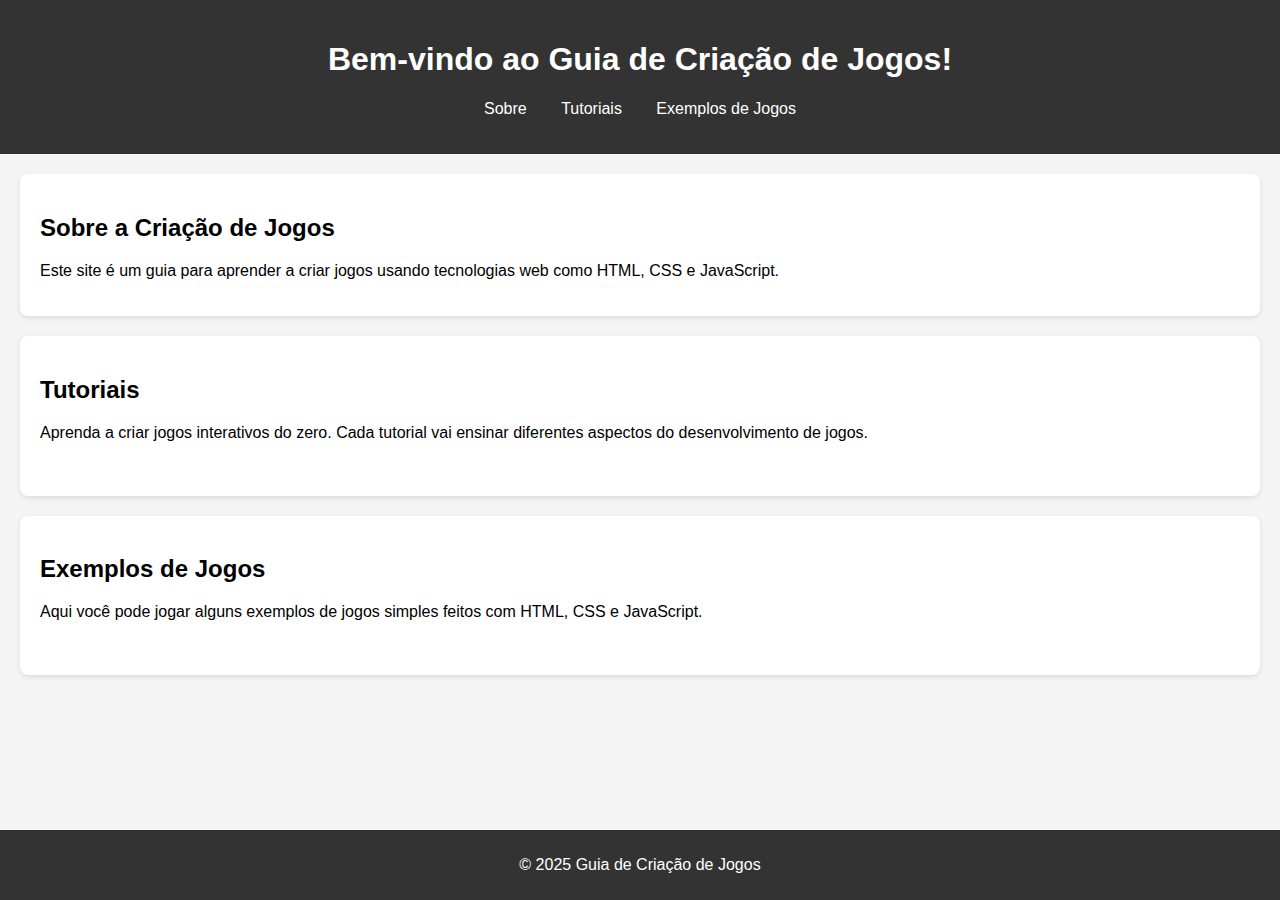
<file: index.html>
<!DOCTYPE html>
<html lang="pt-br">
<head>
    <meta charset="UTF-8">
    <meta name="viewport" content="width=device-width, initial-scale=1.0">
    <title>Guia de Criação de Jogos</title>
    <link rel="stylesheet" href="styles.css">
</head>
<body>
    <header>
        <h1>Bem-vindo ao Guia de Criação de Jogos!</h1>
        <nav>
            <ul>
                <li><a href="#sobre">Sobre</a></li>
                <li><a href="#tutorials">Tutoriais</a></li>
                <li><a href="#exemplos">Exemplos de Jogos</a></li>
            </ul>
        </nav>
    </header>

    <section id="sobre">
        <h2>Sobre a Criação de Jogos</h2>
        <p>Este site é um guia para aprender a criar jogos usando tecnologias web como HTML, CSS e JavaScript.</p>
    </section>

    <section id="tutorials">
        <h2>Tutoriais</h2>
        <p>Aprenda a criar jogos interativos do zero. Cada tutorial vai ensinar diferentes aspectos do desenvolvimento de jogos.</p>
        <a href="tutorial1.html">Tutorial 1: Jogo de Plataforma Básico</a>
    </section>

    <section id="exemplos">
        <h2>Exemplos de Jogos</h2>
        <p>Aqui você pode jogar alguns exemplos de jogos simples feitos com HTML, CSS e JavaScript.</p>
        <a href="jogo1.html">Jogo de Plataforma 1</a>
    </section>

    <footer>
        <p>© 2025 Guia de Criação de Jogos</p>
    </footer>

    <script src="scripts.js"></script>
</body>
</html>
</file>
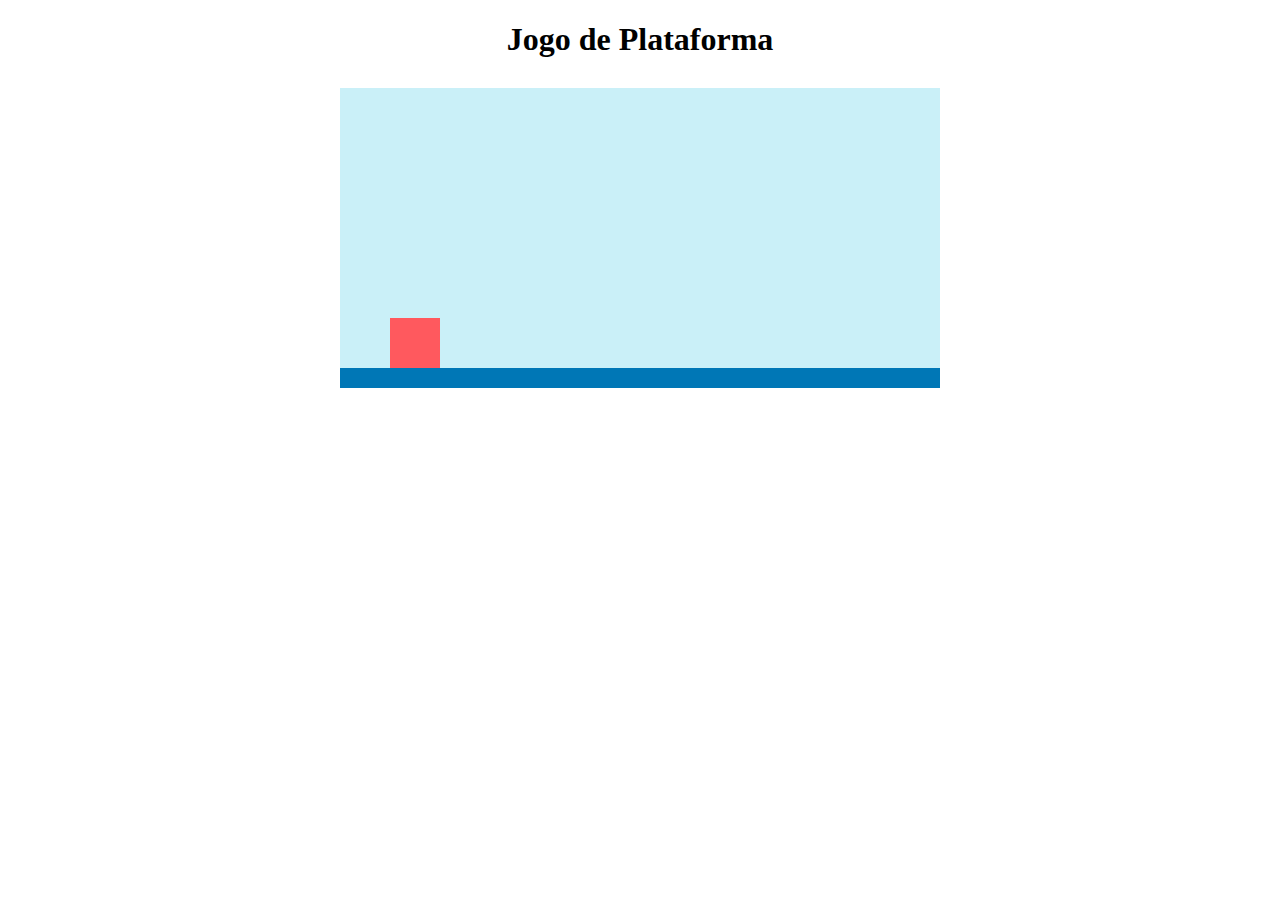
<file: jogo1.html>
<!DOCTYPE html>
<html lang="pt-br">
<head>
  <meta charset="UTF-8">
  <title>Jogo Plataforma</title>
  <style>
    #game {
      width: 600px;
      height: 300px;
      background-color: #caf0f8;
      position: relative;
      overflow: hidden;
      margin: 30px auto;
    }

    #player {
      width: 50px;
      height: 50px;
      background-color: #ff595e;
      position: absolute;
      bottom: 20px;
      left: 50px;
    }

    #ground {
      width: 100%;
      height: 20px;
      background-color: #0077b6;
      position: absolute;
      bottom: 0;
    }
  </style>
</head>
<body>
  <h1 style="text-align:center;">Jogo de Plataforma</h1>
  <div id="game">
    <div id="player"></div>
    <div id="ground"></div>
  </div>

  <script>
    const player = document.getElementById("player");
    let posX = 50;

    document.addEventListener("keydown", function(e) {
      if (e.key === "ArrowRight") {
        posX += 10;
      } else if (e.key === "ArrowLeft") {
        posX -= 10;
      }
      player.style.left = posX + "px";
    });
  </script>
</body>
</html>
</file>
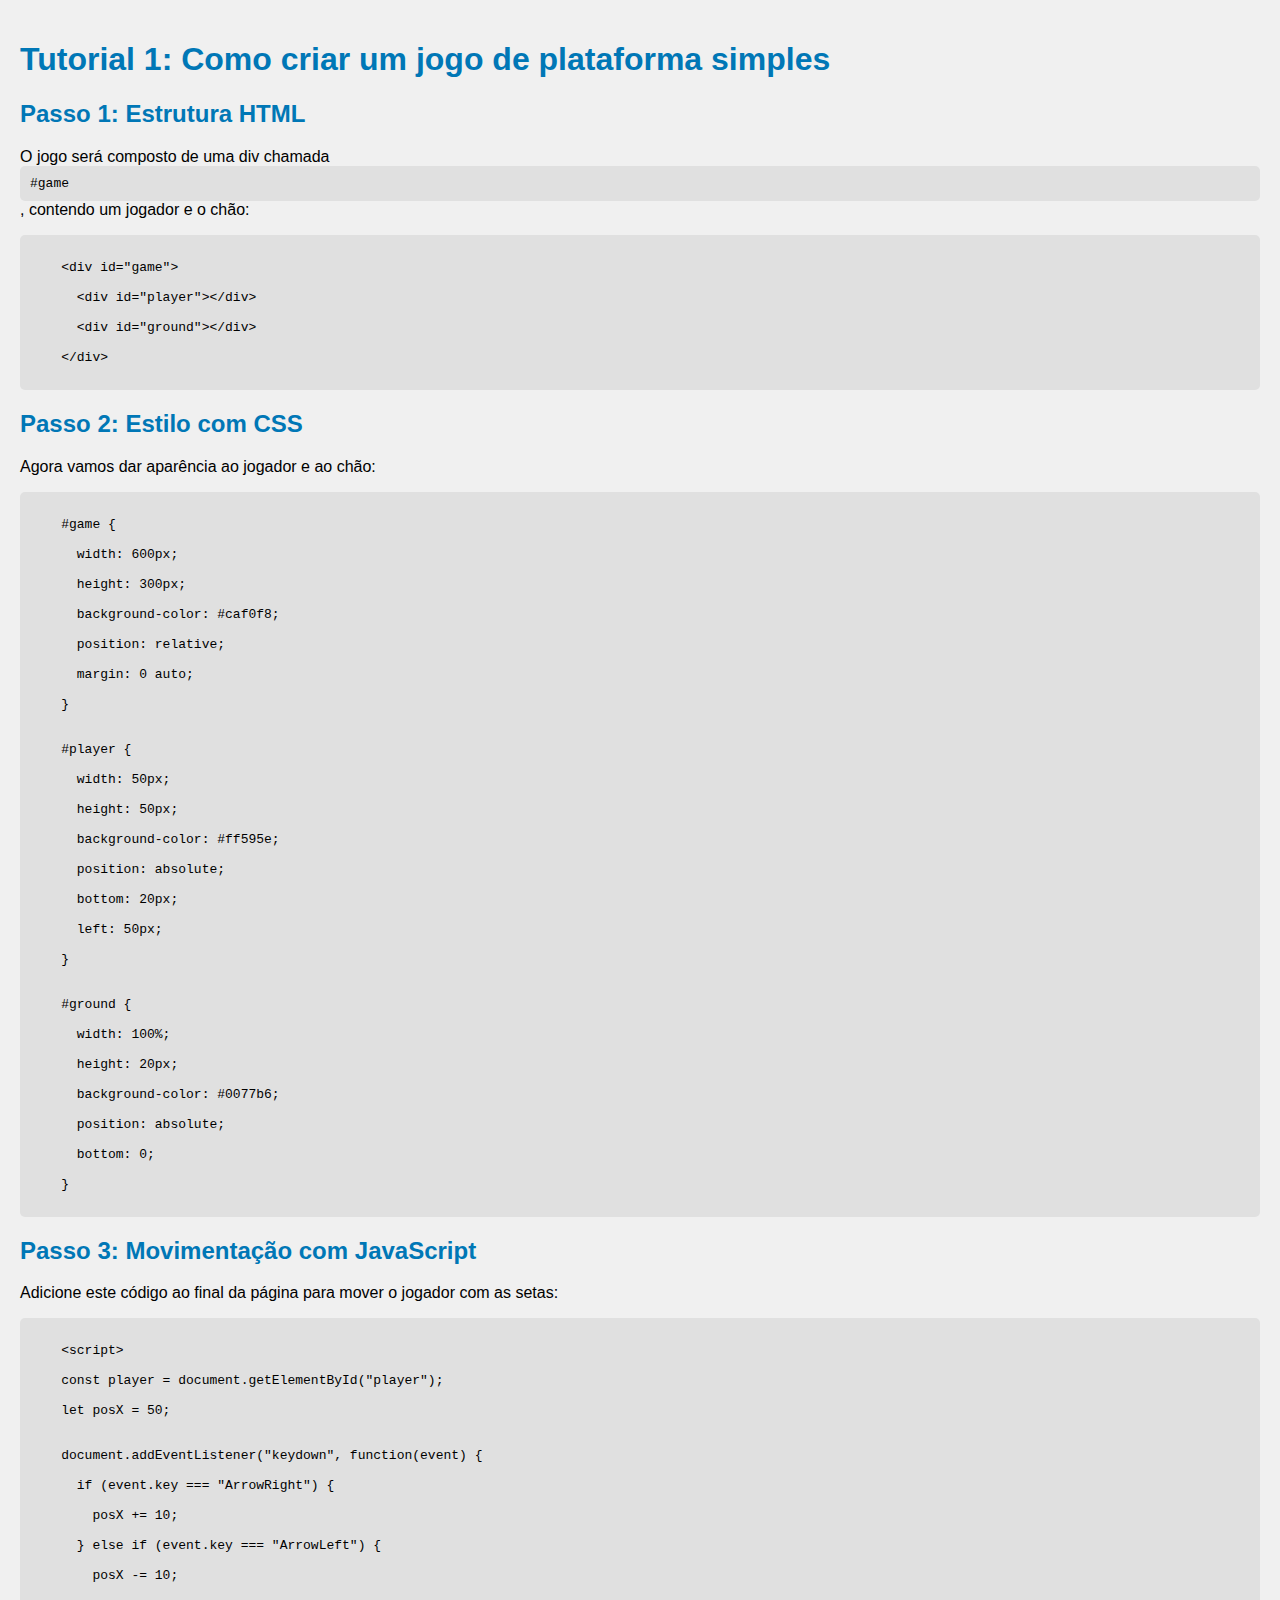
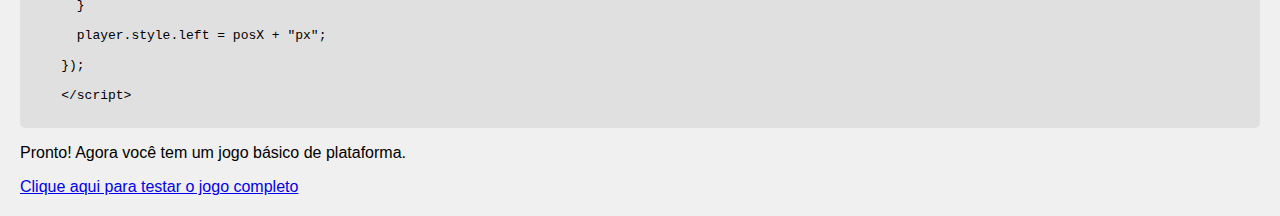
<file: tutorial1.html>
<!DOCTYPE html>
<html lang="pt-br">
<head>
  <meta charset="UTF-8">
  <title>Tutorial 1: Jogo de Plataforma</title>
  <style>
    body {
      font-family: sans-serif;
      margin: 0;
      padding: 20px;
      background-color: #f0f0f0;
    }
    h1, h2 {
      color: #0077b6;
    }
    code {
      background-color: #e0e0e0;
      display: block;
      padding: 10px;
      border-radius: 5px;
      white-space: pre;
    }
  </style>
</head>
<body>
  <h1>Tutorial 1: Como criar um jogo de plataforma simples</h1>

  <h2>Passo 1: Estrutura HTML</h2>
  <p>O jogo será composto de uma div chamada <code>#game</code>, contendo um jogador e o chão:</p>
  <code>
    &lt;div id="game"&gt;<br>
    &nbsp;&nbsp;&lt;div id="player"&gt;&lt;/div&gt;<br>
    &nbsp;&nbsp;&lt;div id="ground"&gt;&lt;/div&gt;<br>
    &lt;/div&gt;
  </code>

  <h2>Passo 2: Estilo com CSS</h2>
  <p>Agora vamos dar aparência ao jogador e ao chão:</p>
  <code>
    #game {<br>
    &nbsp;&nbsp;width: 600px;<br>
    &nbsp;&nbsp;height: 300px;<br>
    &nbsp;&nbsp;background-color: #caf0f8;<br>
    &nbsp;&nbsp;position: relative;<br>
    &nbsp;&nbsp;margin: 0 auto;<br>
    }<br><br>
    #player {<br>
    &nbsp;&nbsp;width: 50px;<br>
    &nbsp;&nbsp;height: 50px;<br>
    &nbsp;&nbsp;background-color: #ff595e;<br>
    &nbsp;&nbsp;position: absolute;<br>
    &nbsp;&nbsp;bottom: 20px;<br>
    &nbsp;&nbsp;left: 50px;<br>
    }<br><br>
    #ground {<br>
    &nbsp;&nbsp;width: 100%;<br>
    &nbsp;&nbsp;height: 20px;<br>
    &nbsp;&nbsp;background-color: #0077b6;<br>
    &nbsp;&nbsp;position: absolute;<br>
    &nbsp;&nbsp;bottom: 0;<br>
    }
  </code>

  <h2>Passo 3: Movimentação com JavaScript</h2>
  <p>Adicione este código ao final da página para mover o jogador com as setas:</p>
  <code>
    &lt;script&gt;<br>
    const player = document.getElementById("player");<br>
    let posX = 50;<br><br>
    document.addEventListener("keydown", function(event) {<br>
    &nbsp;&nbsp;if (event.key === "ArrowRight") {<br>
    &nbsp;&nbsp;&nbsp;&nbsp;posX += 10;<br>
    &nbsp;&nbsp;} else if (event.key === "ArrowLeft") {<br>
    &nbsp;&nbsp;&nbsp;&nbsp;posX -= 10;<br>
    &nbsp;&nbsp;}<br>
    &nbsp;&nbsp;player.style.left = posX + "px";<br>
    });<br>
    &lt;/script&gt;
  </code>

  <p>Pronto! Agora você tem um jogo básico de plataforma.</p>

  <a href="jogo1.html">Clique aqui para testar o jogo completo</a>
</body>
</html>
</file>
<file: styles.css>
body {
    font-family: Arial, sans-serif;
    background-color: #f4f4f4;
    margin: 0;
    padding: 0;
}

header {
    background-color: #333;
    color: white;
    padding: 20px 0;
    text-align: center;
}

nav ul {
    list-style: none;
    padding: 0;
}

nav ul li {
    display: inline;
    margin: 0 15px;
}

a {
    color: white;
    text-decoration: none;
}

section {
    padding: 20px;
    margin: 20px;
    background-color: white;
    border-radius: 8px;
    box-shadow: 0 2px 5px rgba(0, 0, 0, 0.1);
}

footer {
    background-color: #333;
    color: white;
    text-align: center;
    padding: 10px 0;
    position: fixed;
    width: 100%;
    bottom: 0;
}
</file>
